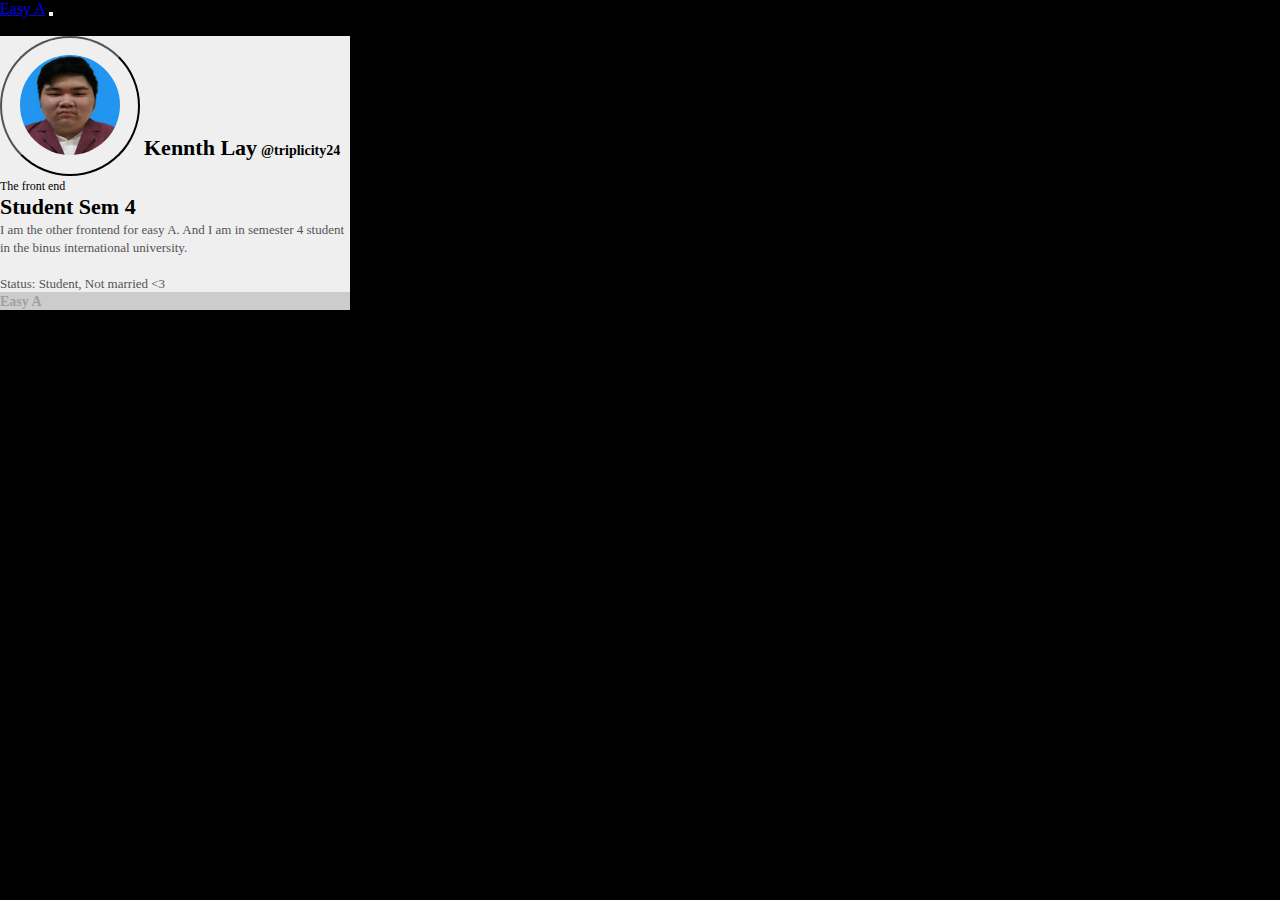
<file: index.html>
<!DOCTYPE html>
<html lang="en">

<head>
    <meta charset="UTF-8">
    <meta name="viewport" content="width=device-width, initial-scale=1.0">
    <title>Kenneth Profile Page</title>
    <link href="https://cdn.jsdelivr.net/npm/bootstrap@5.3.2/dist/css/bootstrap.min.css" rel="stylesheet"
        integrity="sha384-T3c6CoIi6uLrA9TneNEoa7RxnatzjcDSCmG1MXxSR1GAsXEV/Dwwykc2MPK8M2HN" crossorigin="anonymous">
    <link href="style.css" rel="stylesheet">
</head>

<body>
    <nav class="navbar navbar-expand-lg bg-body-tertiary">
        <div class="container-fluid">
            <a class="navbar-brand" href="#">Easy A</a>
            <button class="navbar-toggler" type="button" data-bs-toggle="collapse"
                data-bs-target="#navbarSupportedContent" aria-controls="navbarSupportedContent" aria-expanded="false"
                aria-label="Toggle navigation">
                <span class="navbar-toggler-icon"></span>
            </button>
        </div>
        </div>
    </nav>
    <div class="title">
        <span id="title">Welcome to my profile!</span>
        <div class="container mt-4 mb-4 p-3 d-flex justify-content-center">
            <div class="card p-4">
                <div class=" image d-flex flex-column justify-content-center align-items-center"> <button
                        class="btn btn-secondary"> <img src="kenneth.jpg" height="100"
                            width="100" /></button> <span class="name mt-3">Kennth Lay</span> <span
                        class="idd">@triplicity24</span>
                    <div class="d-flex flex-row justify-content-center align-items-center gap-2"> <span
                            class="idd1">The front end</span> <span><i class="fa fa-copy"></i></span> </div>
                    <div class="d-flex flex-row justify-content-center align-items-center mt-3"> <span
                            class="number">Student Sem 4</span> </div>
                    <div class="text mt-3"> <span>I am the other frontend for easy A. And I am in semester 4 student in the binus international university.<br><br>Status: Student, Not married <3</span>
                    </div>
                    <div class="gap-3 mt-3 icons d-flex flex-row justify-content-center align-items-center"> <span><i
                                class="fa fa-twitter"></i></span> <span><i class="fa fa-facebook-f"></i></span> <span><i
                                class="fa fa-instagram"></i></span> <span><i class="fa fa-linkedin"></i></span> </div>
                    <div class=" px-2 rounded mt-4 date "> <span class="join">Easy A</span> </div>
                </div>
            </div>
        </div>
    </div>
</body>
<script src="https://cdn.jsdelivr.net/npm/@popperjs/core@2.11.8/dist/umd/popper.min.js"
    integrity="sha384-I7E8VVD/ismYTF4hNIPjVp/Zjvgyol6VFvRkX/vR+Vc4jQkC+hVqc2pM8ODewa9r"
    crossorigin="anonymous"></script>
<script src="https://cdn.jsdelivr.net/npm/bootstrap@5.3.2/dist/js/bootstrap.min.js"
    integrity="sha384-BBtl+eGJRgqQAUMxJ7pMwbEyER4l1g+O15P+16Ep7Q9Q+zqX6gSbd85u4mG4QzX+"
    crossorigin="anonymous"></script>

</html>
</file>
<file: style.css>
* {
    margin: 0;
    padding: 0
}

body {
    background-color: #000
}

.card {
    width: 350px;
    background-color: #efefef;
    border: none;
    cursor: pointer;
    transition: all 0.5s;
}

.image img {
    transition: all 0.5s
}

.card:hover .image img {
    transform: scale(1.5)
}

.btn {
    height: 140px;
    width: 140px;
    border-radius: 50%
}

.name {
    font-size: 22px;
    font-weight: bold
}

.idd {
    font-size: 14px;
    font-weight: 600
}

.idd1 {
    font-size: 12px
}

.number {
    font-size: 22px;
    font-weight: bold
}

.follow {
    font-size: 12px;
    font-weight: 500;
    color: #444444
}

.btn1 {
    height: 40px;
    width: 150px;
    border: none;
    background-color: #000;
    color: #aeaeae;
    font-size: 15px
}

.text span {
    font-size: 13px;
    color: #545454;
    font-weight: 500
}

.icons i {
    font-size: 19px
}

hr .new1 {
    border: 1px solid
}

.join {
    font-size: 14px;
    color: #a0a0a0;
    font-weight: bold
}

.date {
    background-color: #ccc
}
img{
    border-radius: 50%;
    size:250px;
}
</file>
